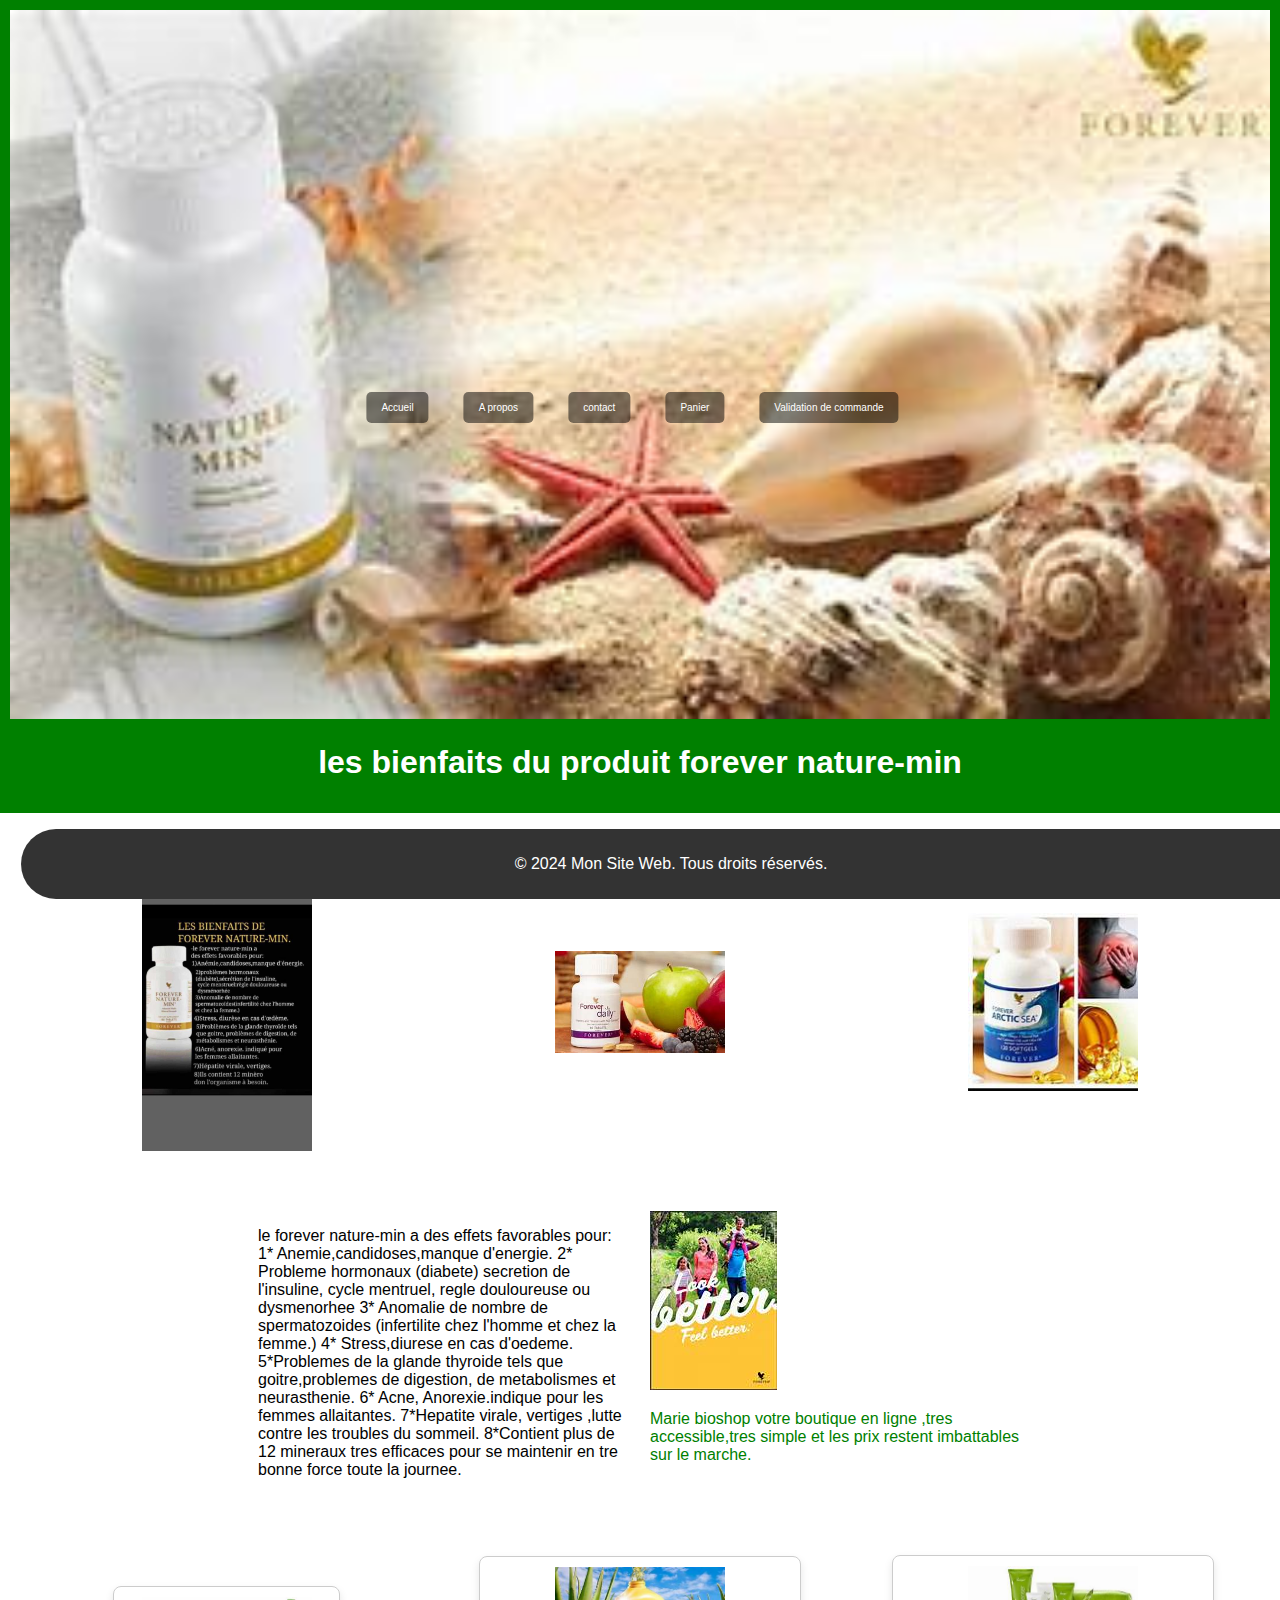
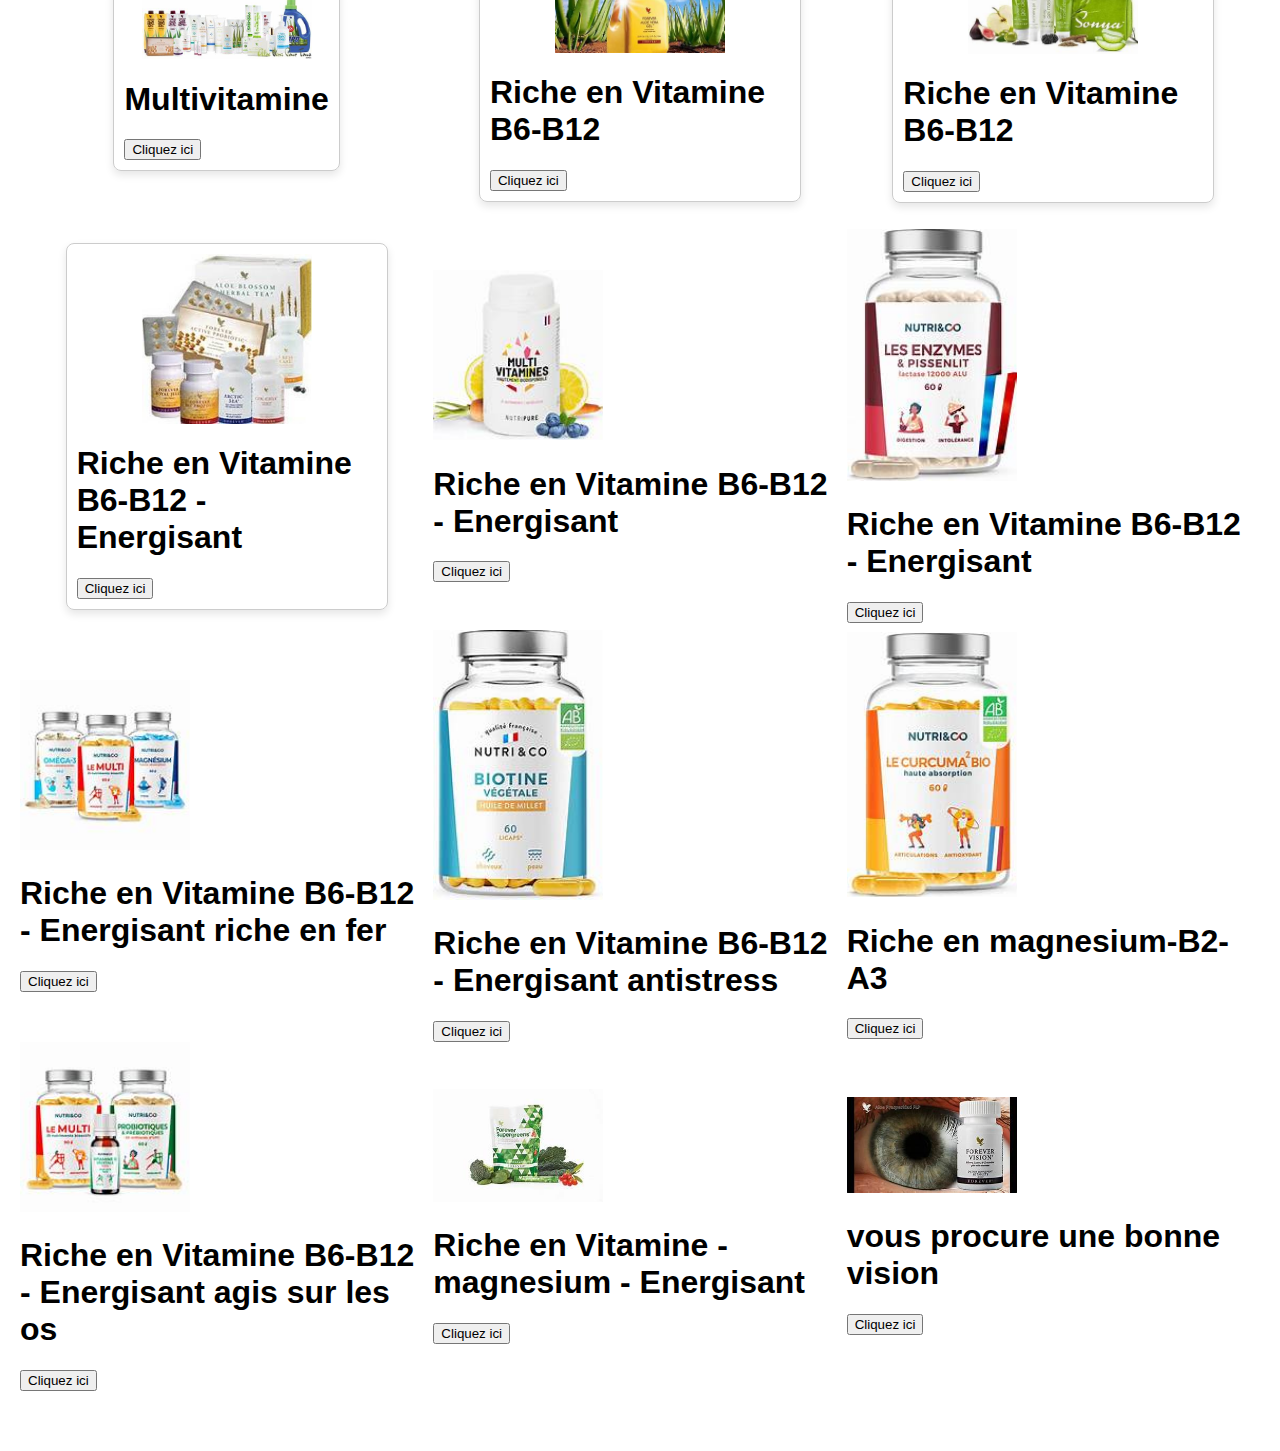
<file: index.html>
<!DOCTYPE html>
<html lang="en">

<head>
    <meta charset="UTF-8">
    <meta name="viewport" content="width=device-width, initial-scale=1.0">
    <title>Document</title>
    <link rel="stylesheet" href="style/style.css">
</head>
<title> projet de lancement du produit forever nature-min</title>

<body>
    <header>
        <div class="header-image">
            <img src="th (4).jpeg" alt="Header Image">
            <h1>les bienfaits du produit forever nature-min </h1>
            <nav>
                <ul>
                    <li><a href="">Accueil</a></li>
                    <li><a href="fonctionnalites.html"> A propos</a></li>
                    <li><a href="">contact</a></li>
                    <li><a href="">Panier</a></li>
                    <li><a href="">Validation de commande</a></li>
                </ul>
            </nav>
        </div>
    </header>


    <section class="bloc1">
        <p><img src="WhatsApp-Image-2024-01-11-a-11.42.17_bcd1ffa9.jpg" width="170px" alt="srcset"></p>
        <img src="th (5).jpeg" width="170px" alt="">
        <img src="th (6).jpeg" width="170px" alt="">





    </section>
    <section class="bloc2">
        <div class="enfant1">
            <p> le forever nature-min a des effets favorables pour:
                1* Anemie,candidoses,manque d'energie.
                2* Probleme hormonaux
                (diabete) secretion de l'insuline,
                cycle mentruel, regle douloureuse ou dysmenorhee
                3* Anomalie de nombre de spermatozoides (infertilite chez l'homme et chez la femme.)
                4* Stress,diurese en cas d'oedeme.
                5*Problemes de la glande thyroide tels
                que goitre,problemes de digestion, de metabolismes
                et neurasthenie.
                6* Acne, Anorexie.indique pour les femmes allaitantes.
                7*Hepatite virale, vertiges ,lutte contre les troubles du sommeil.
                8*Contient plus de 12 mineraux tres efficaces pour se maintenir en tre bonne force toute la journee.
            </p>
        </div>
        <div class="enfant2">
            <img src="th (2).jpeg" alt="">
            <p> Marie bioshop votre boutique en ligne ,tres accessible,tres simple et les prix restent imbattables sur
                le marche.</p>
        </div>
    </section>
    <section class="bloc1">
        <div class="vitamineB6 produit-section">
            <img src="th (7).jpeg" width="170px" alt="Riche en vitamine B6" class="produitbio-naturel-image">
            <div class="section1">
                <h1>Multivitamine</h1>
                <button>Cliquez ici</button>
            </div>
        </div>


        <div class="vitamineB12 produit-section">
            <img src="th (8).jpeg" width="170px" alt="Riche en vitamine B12" class="produitbio-naturel-image">
            <div class="section1">
                <h1>Riche en Vitamine B6-B12</h1>
                <button>Cliquez ici</button>
            </div>
        </div>



        <div class="vitamineB12 produit-section">
            <img src="th (9).jpeg" width="170px" alt="Fait à base d'Aloe Vera" class="produitbio-naturel-image">
            <div class="section1">
                <h1>Riche en Vitamine B6-B12</h1>
                <button>Cliquez ici</button>
            </div>
        </div>



        <div class="nature produit-section">
            <img src="complements-alimentaires-forever.jpg"  width="170px" alt="Fait à base d'Aloe Vera"
                class="produitbio-naturel-image">
            <div class="section1">
                <h1>Riche en Vitamine B6-B12 - Energisant</h1>
                <button>Cliquez ici</button>
            </div>
        </div>
        
        <div class="multivitamine">
            <img src="OIP (9).jpeg" width="170px " alt=""
                class="produitbio-naturel-image">
            <div class="section1">
                <h1>Riche en Vitamine B6-B12 - Energisant</h1>
                <button>Cliquez ici</button>
            </div>
        </div>
        
        <div class="enzymes">
            <img src="OIP (6).jpeg" width="170px" alt=""
                class="produitbio-naturel-image">
            <div class="section1">
                <h1>Riche en Vitamine B6-B12 - Energisant</h1>
                <button>Cliquez ici</button>
            </div>
        </div>
        
        <div class="gamme3nitric&co">
            <img src="OIP (7).jpeg" width="170px" alt=""
                class="produitbio-naturel-image">
            <div class="section1">
                <h1>Riche en Vitamine B6-B12 - Energisant riche en  fer</h1>
                <button>Cliquez ici</button>
            </div>
        </div>
        
        <div class="biotine">
            <img src="OIP (4).jpeg" width="170px" alt="Fait à base d'Aloe Vera"
                class="produitbio-naturel-image">
            <div class="section1">
                <h1>Riche en Vitamine B6-B12 - Energisant antistress</h1>
                <button>Cliquez ici</button>
            </div>
        </div>
        
        <div class="curcumin">
            <img src="OIP (5).jpeg" width="170px" alt="Fait à base d'Aloe Vera"
                class="produitbio-naturel-image">
            <div class="section1">
                <h1>Riche en magnesium-B2-A3 </h1>
                <button>Cliquez ici</button>
            </div>
        </div>
        
        <div class="gammebiotine multiusage">
            <img src="OIP (10).jpeg" width="170px" alt="Fait à base d'Aloe Vera"
                class="produitbio-naturel-image">
            <div class="section1">
                <h1>Riche en Vitamine B6-B12 - Energisant agis sur  les os</h1>
                <button>Cliquez ici</button>
            </div>
        </div>
        
        <div class="categoriemineraux">
            <img src="th (10).jpeg" width="170px" alt="Fait à base d'Aloe Vera"
                class="produitbio-naturel-image">
            <div class="section1">
                <h1>Riche en Vitamine -magnesium  - Energisant</h1>
                <button>Cliquez ici</button>
            </div>
        </div>
        
        <div class="vision">
            <img src="th (11).jpeg" width="170px" alt="Fait à base d'Aloe Vera"
                class="produitbio-naturel-image">
            <div class="section1">
                <h1>vous procure une bonne vision</h1>
                <button>Cliquez ici</button>
            </div>
        </div>
    </section>
    <section>
       
             
    <footer>
        <p>&copy; 2024 Mon Site Web. Tous droits réservés.</p>
    </footer>
        
    </section>
</body>

</html>
</file>
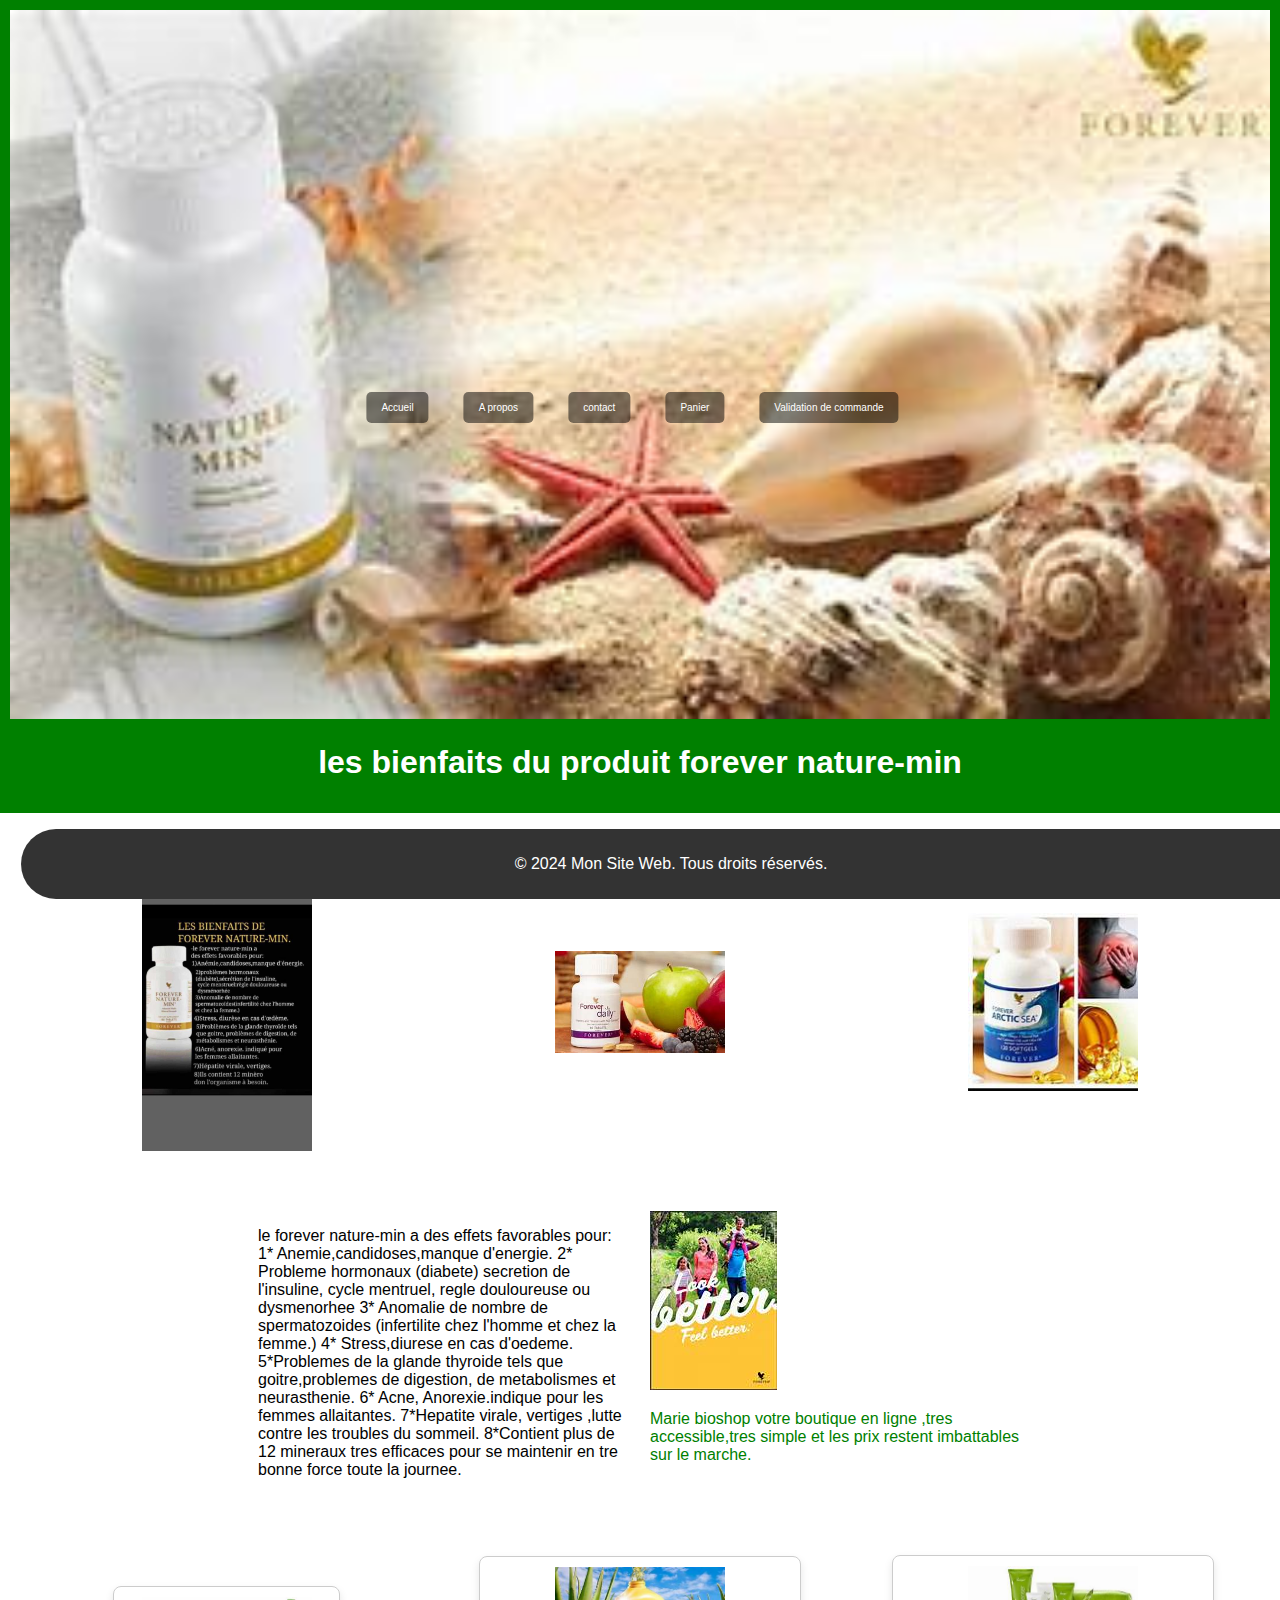
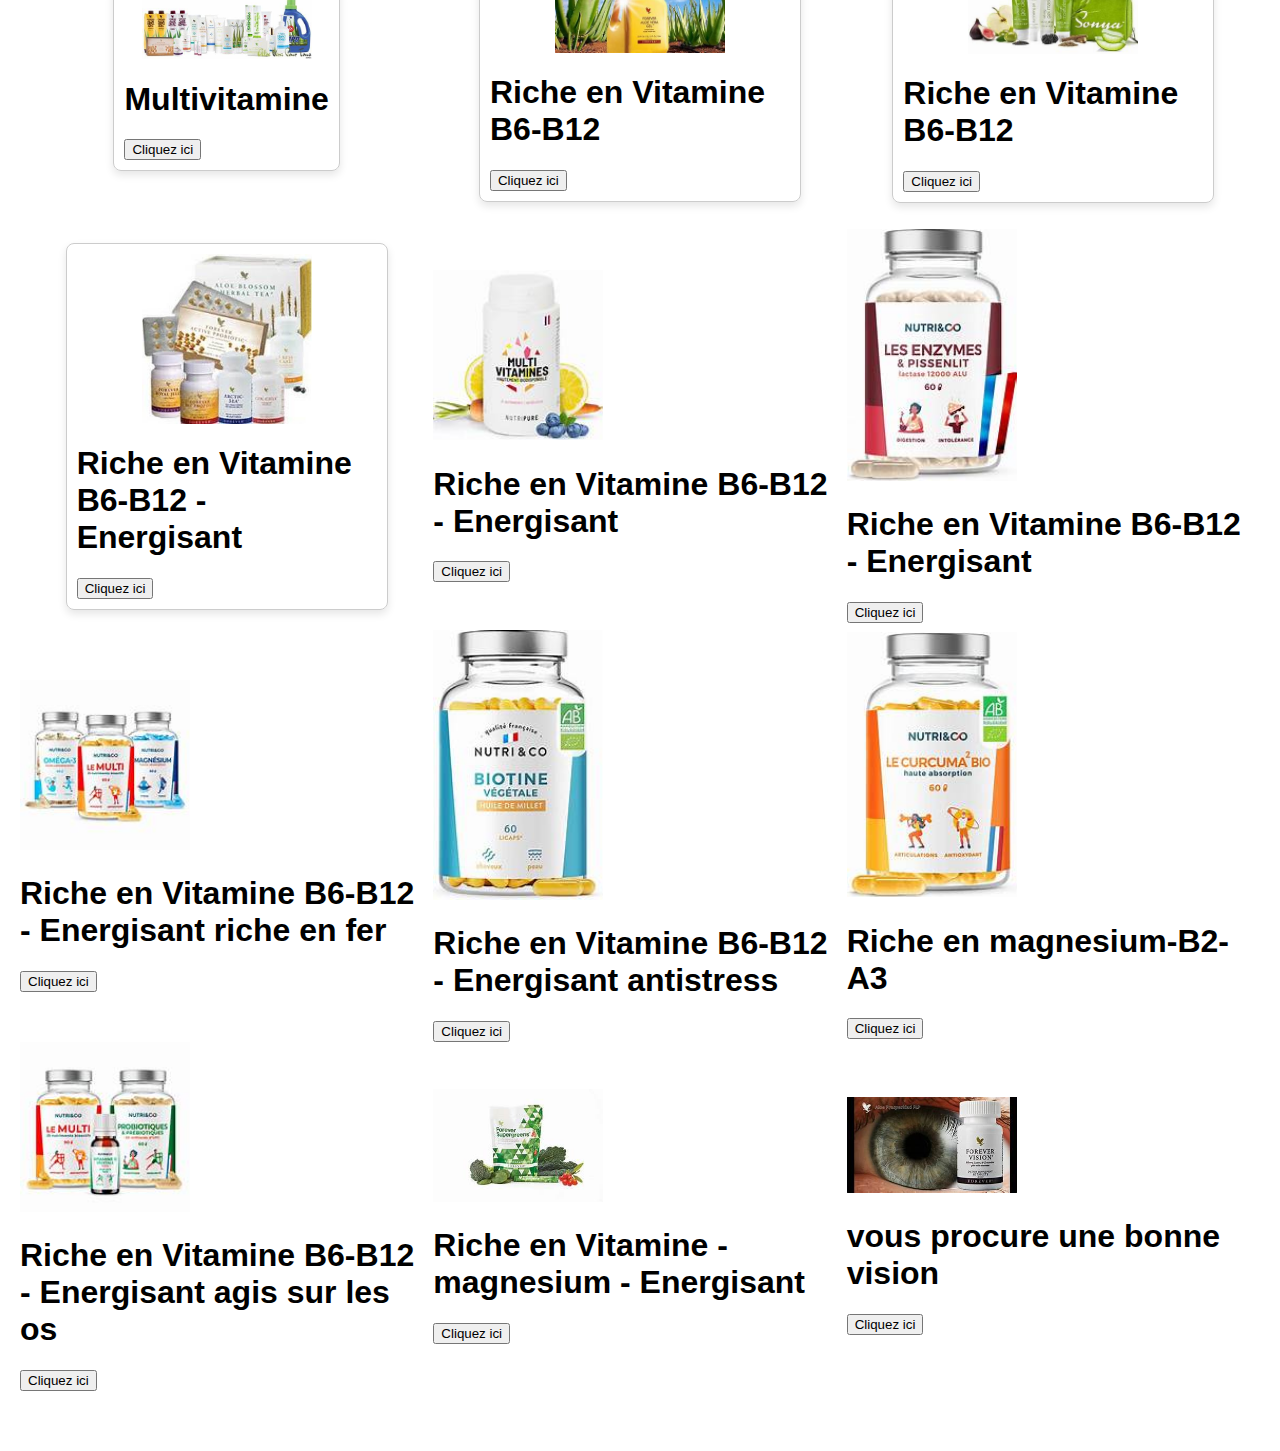
<file: accueil.html>
<!DOCTYPE html>
<html lang="en">

<head>
    <meta charset="UTF-8">
    <meta name="viewport" content="width=device-width, initial-scale=1.0">
    <title>Document</title>
    <link rel="stylesheet" href="style/style.css">
</head>
<title> projet de lancement du produit forever nature-min</title>

<body>
    <header>
        <div class="header-image">
            <img src="th (4).jpeg" alt="Header Image">
            <h1>les bienfaits du produit forever nature-min </h1>
            <nav>
                <ul>
                    <li><a href="">Accueil</a></li>
                    <li><a href=""> A propos</a></li>
                    <li><a href="">contact</a></li>
                    <li><a href="">Panier</a></li>
                    <li><a href="">Validation de commande</a></li>
                </ul>
            </nav>
        </div>
    </header>


    <section class="bloc1">
        <p><img src="WhatsApp-Image-2024-01-11-a-11.42.17_bcd1ffa9.jpg" width="170px" alt="srcset"></p>
        <img src="th (5).jpeg" width="170px" alt="">
        <img src="th (6).jpeg" width="170px" alt="">





    </section>
    <section class="bloc2">
        <div class="enfant1">
            <p> le forever nature-min a des effets favorables pour:
                1* Anemie,candidoses,manque d'energie.
                2* Probleme hormonaux
                (diabete) secretion de l'insuline,
                cycle mentruel, regle douloureuse ou dysmenorhee
                3* Anomalie de nombre de spermatozoides (infertilite chez l'homme et chez la femme.)
                4* Stress,diurese en cas d'oedeme.
                5*Problemes de la glande thyroide tels
                que goitre,problemes de digestion, de metabolismes
                et neurasthenie.
                6* Acne, Anorexie.indique pour les femmes allaitantes.
                7*Hepatite virale, vertiges ,lutte contre les troubles du sommeil.
                8*Contient plus de 12 mineraux tres efficaces pour se maintenir en tre bonne force toute la journee.
            </p>
        </div>
        <div class="enfant2">
            <img src="th (2).jpeg" alt="">
            <p> Marie bioshop votre boutique en ligne ,tres accessible,tres simple et les prix restent imbattables sur
                le marche.</p>
        </div>
    </section>
    <section class="bloc1">
        <div class="vitamineB6 produit-section">
            <img src="th (7).jpeg" width="170px" alt="Riche en vitamine B6" class="produitbio-naturel-image">
            <div class="section1">
                <h1>Multivitamine</h1>
                <button>Cliquez ici</button>
            </div>
        </div>


        <div class="vitamineB12 produit-section">
            <img src="th (8).jpeg" width="170px" alt="Riche en vitamine B12" class="produitbio-naturel-image">
            <div class="section1">
                <h1>Riche en Vitamine B6-B12</h1>
                <button>Cliquez ici</button>
            </div>
        </div>



        <div class="vitamineB12 produit-section">
            <img src="th (9).jpeg" width="170px" alt="Fait à base d'Aloe Vera" class="produitbio-naturel-image">
            <div class="section1">
                <h1>Riche en Vitamine B6-B12</h1>
                <button>Cliquez ici</button>
            </div>
        </div>



        <div class="nature produit-section">
            <img src="complements-alimentaires-forever.jpg"  width="170px" alt="Fait à base d'Aloe Vera"
                class="produitbio-naturel-image">
            <div class="section1">
                <h1>Riche en Vitamine B6-B12 - Energisant</h1>
                <button>Cliquez ici</button>
            </div>
        </div>
        
        <div class="multivitamine">
            <img src="OIP (9).jpeg" width="170px " alt=""
                class="produitbio-naturel-image">
            <div class="section1">
                <h1>Riche en Vitamine B6-B12 - Energisant</h1>
                <button>Cliquez ici</button>
            </div>
        </div>
        
        <div class="enzymes">
            <img src="OIP (6).jpeg" width="170px" alt=""
                class="produitbio-naturel-image">
            <div class="section1">
                <h1>Riche en Vitamine B6-B12 - Energisant</h1>
                <button>Cliquez ici</button>
            </div>
        </div>
        
        <div class="gamme3nitric&co">
            <img src="OIP (7).jpeg" width="170px" alt=""
                class="produitbio-naturel-image">
            <div class="section1">
                <h1>Riche en Vitamine B6-B12 - Energisant riche en  fer</h1>
                <button>Cliquez ici</button>
            </div>
        </div>
        
        <div class="biotine">
            <img src="OIP (4).jpeg" width="170px" alt="Fait à base d'Aloe Vera"
                class="produitbio-naturel-image">
            <div class="section1">
                <h1>Riche en Vitamine B6-B12 - Energisant antistress</h1>
                <button>Cliquez ici</button>
            </div>
        </div>
        
        <div class="curcumin">
            <img src="OIP (5).jpeg" width="170px" alt="Fait à base d'Aloe Vera"
                class="produitbio-naturel-image">
            <div class="section1">
                <h1>Riche en magnesium-B2-A3 </h1>
                <button>Cliquez ici</button>
            </div>
        </div>
        
        <div class="gammebiotine multiusage">
            <img src="OIP (10).jpeg" width="170px" alt="Fait à base d'Aloe Vera"
                class="produitbio-naturel-image">
            <div class="section1">
                <h1>Riche en Vitamine B6-B12 - Energisant agis sur  les os</h1>
                <button>Cliquez ici</button>
            </div>
        </div>
        
        <div class="categoriemineraux">
            <img src="th (10).jpeg" width="170px" alt="Fait à base d'Aloe Vera"
                class="produitbio-naturel-image">
            <div class="section1">
                <h1>Riche en Vitamine -magnesium  - Energisant</h1>
                <button>Cliquez ici</button>
            </div>
        </div>
        
        <div class="vision">
            <img src="th (11).jpeg" width="170px" alt="Fait à base d'Aloe Vera"
                class="produitbio-naturel-image">
            <div class="section1">
                <h1>vous procure une bonne vision</h1>
                <button>Cliquez ici</button>
            </div>
        </div>
    </section>
    <section>
       
             
    <footer>
        <p>&copy; 2024 Mon Site Web. Tous droits réservés.</p>
    </footer>
        
    </section>
</body>

</html>
</file>
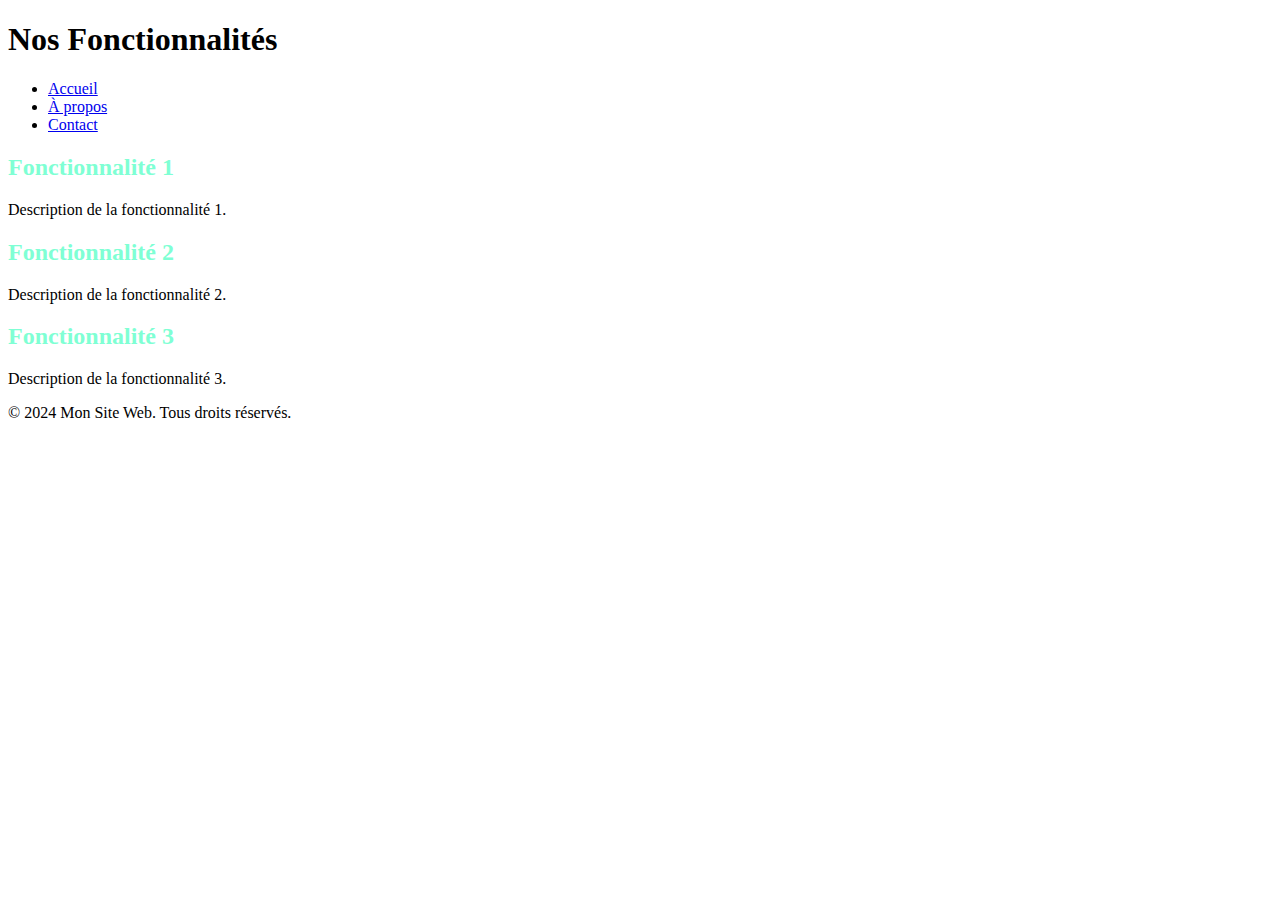
<file: fonctionnalites.html>
<!DOCTYPE html>
<html lang="fr">
<head>
    <meta charset="UTF-8">
    <meta name="viewport" content="width=device-width, initial-scale=1.0">
    <title>Fonctionnalités</title>
    <link rel="stylesheet" href="style/fonctio.css">
</head>
<body>
    <header>
        <h1>Nos Fonctionnalités</h1>
        <nav>
            <ul>
                <li><a href="../index.html">Accueil</a></li>
                <li><a href="about.html">À propos</a></li>
                <li><a href="contact.html">Contact</a></li>
            </ul>
        </nav>
    </header>

    <section>
        <h2>Fonctionnalité 1</h2>
        <p>Description de la fonctionnalité 1.</p>

        <h2>Fonctionnalité 2</h2>
        <p>Description de la fonctionnalité 2.</p>

        <h2>Fonctionnalité 3</h2>
        <p>Description de la fonctionnalité 3.</p>
    </section>

    <footer>
        <p>&copy; 2024 Mon Site Web. Tous droits réservés.</p>
    </footer>
</body>
</html>
</file>
<file: style/style.css>
.header-image {
    position: relative;
    width: 100%;
    /* L'image occupe toute la largeur */
    overflow: hidden;
}

.header-image img {
    width: 100%;
    /* Image en grand format */
    height: auto;
    /* Ajuste la hauteur en fonction de la largeur */
}

nav {
    position: absolute;
    top: 50%;
    /* Ajuste verticalement les liens */
    left: 50%;
    transform: translate(-50%, -50%);
    /* Centre le contenu dans l'image */
}

nav ul {
    display: flex;
    gap: 20px;
    list-style: none;
    padding: 0;
    margin: 0;
}

nav ul li a {
    text-decoration: none;
    color: white;
    /* Texte blanc pour être visible sur l'image */
    font-size: 10px;
    background-color: rgba(0, 0, 0, 0.5);
    /* Fond semi-transparent derrière les liens */
    padding: 10px 15px;
    border-radius: 5px;
}

nav ul li a:hover {
    background-color: rgba(255, 255, 255, 0.7);
    /* Effet au survol */
    color: black;
    /* Change la couleur du texte au survol */
}






.bloc2 {
    display: flex;
    justify-content: center;
    gap: 20px;

    .enfant1 {
        width: 30%;
    }

    .enfant2 {
        width: 30%;
        color: green;
    }
}

.produit-section {
    display: flex;
    flex-direction: column;
    align-items: center;
    margin: 20px;
    padding: 10px;
    border: 1px solid #ccc;
    border-radius: 8px;
    box-shadow: 0 4px 8px rgba(0, 0, 0, 0.1);
    max-width: 300px;
    /* Ajuste la taille du conteneur */
}

.vitamineB6produit-section,
.produit-section1 {}

.city-image {
    width: 300px;
    height: auto;
}


.bloc1 {
    display: grid;
    place-items: center;
    grid-template-columns: repeat(3, 1fr);
    justify-content: center;

    .test {
        margin-bottom: 20px;

        .section1 {
            display: flex;
            justify-content: space-around;
            gap: 20px;
            background-color: #DFF8F7;

            button {
                padding: 5px 5px;
                background-color: blue;
                color: white;
                border: none;
                cursor: pointer;
                margin-top: 20px;
            }
        }
    }
}

footer {
    background-color: green;
    color: white;
    text-align: center;
    padding: 10px;
    position: fixed;
    bottom: 0;
    width: 100%;
    border-radius: 100px;
    margin: 1px;
}

body {
    font-family: Arial, sans-serif;
    margin: 0;
    padding: 0;
}

header {
    background-color: green;
    color: white;
    padding: 10px;
    text-align: center;
}

header nav ul {
    list-style: none;
    padding: 0;
}

header nav ul li {
    display: inline;
    margin-right: 15px;
}

header nav ul li a {
    color: white;
    text-decoration: none;
}

header nav ul li a:hover {
    text-decoration: underline;
}

section {
    padding: 20px;
}

footer {
    background-color: #333;
    color: white;
    text-align: center;
    padding: 10px;
    position: fixed;
    bottom: 0;
    width: 100%;
}
</file>
<file: style/fonctio.css>
h2{
    color: aquamarine;
}
</file>
